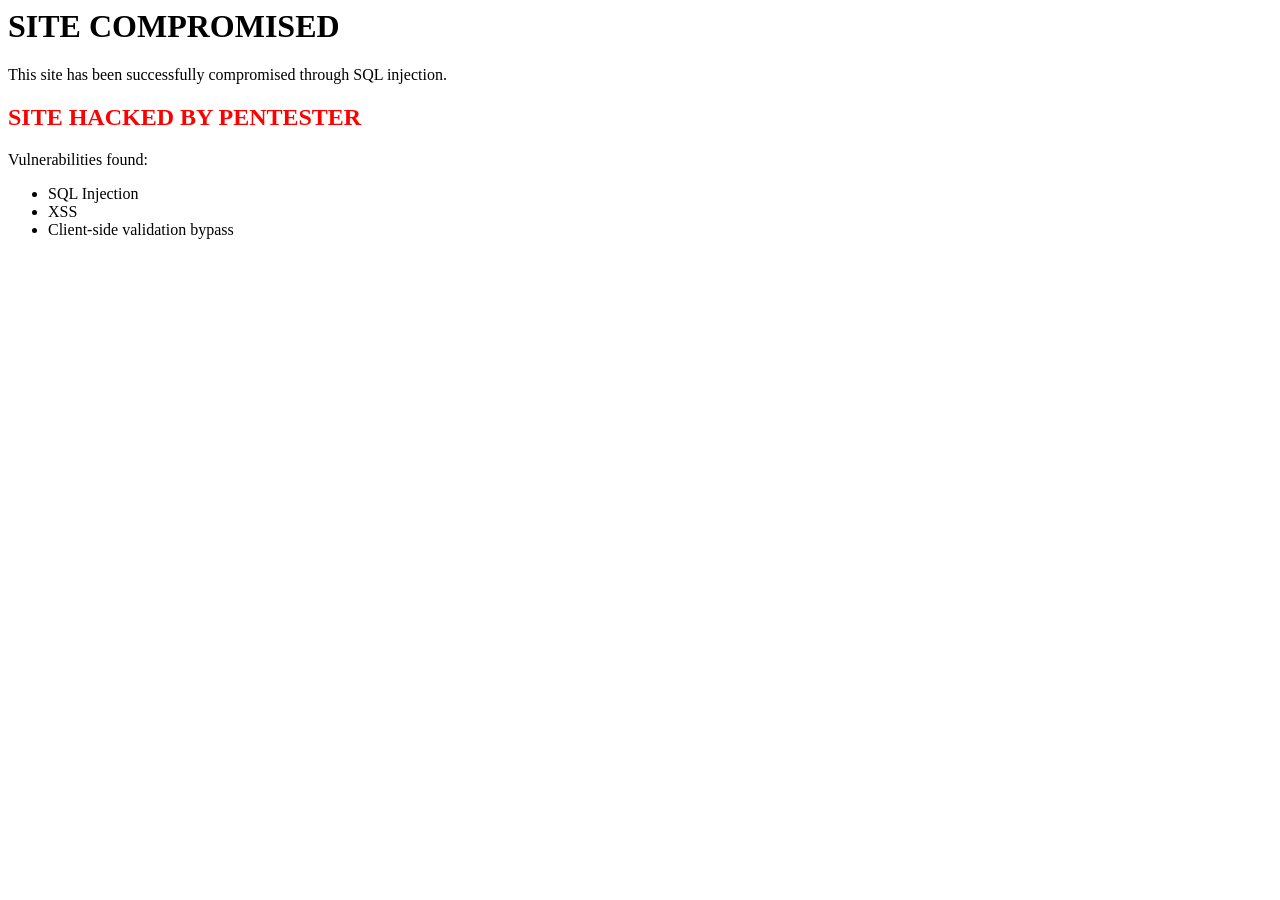
<file: backdoor.html>
<html>
        <head><title>SuTRAMITE Backdoor</title></head>
        <body>
        <h1>SITE COMPROMISED</h1>
        <p>This site has been successfully compromised through SQL injection.</p>
        <script>
        // Persistent XSS payload
        document.body.innerHTML += '<h2 style="color:red;">SITE HACKED BY PENTESTER</h2>';
        document.body.innerHTML += '<p>Vulnerabilities found:</p>';
        document.body.innerHTML += '<ul><li>SQL Injection</li><li>XSS</li><li>Client-side validation bypass</li></ul>';
        </script>
        </body>
        </html>
</file>
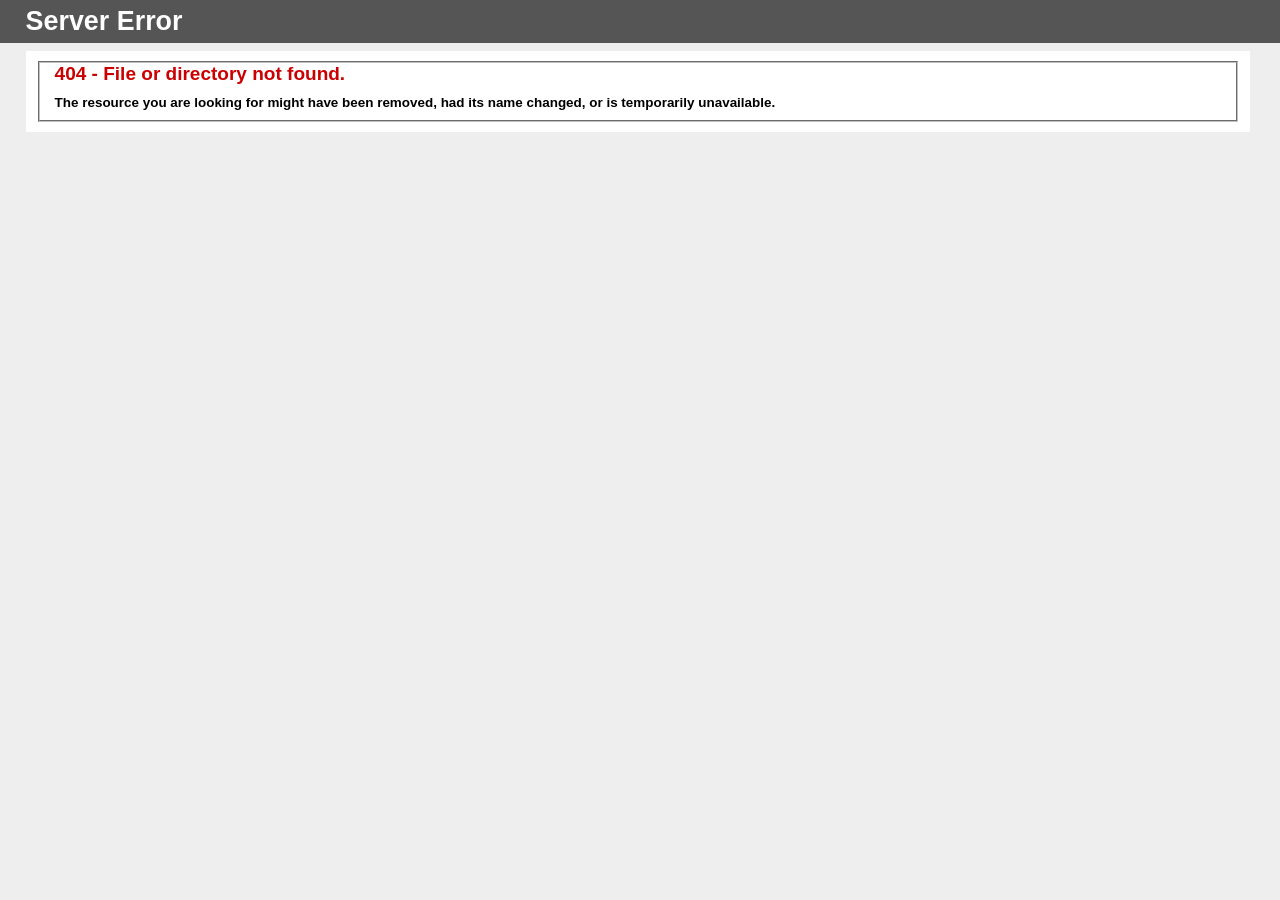
<file: backup_test.html>
<!DOCTYPE html PUBLIC "-//W3C//DTD XHTML 1.0 Strict//EN" "http://www.w3.org/TR/xhtml1/DTD/xhtml1-strict.dtd">
<html xmlns="http://www.w3.org/1999/xhtml">
<head>
<meta http-equiv="Content-Type" content="text/html; charset=iso-8859-1"/>
<title>404 - File or directory not found.</title>
<style type="text/css">
<!--
body{margin:0;font-size:.7em;font-family:Verdana, Arial, Helvetica, sans-serif;background:#EEEEEE;}
fieldset{padding:0 15px 10px 15px;} 
h1{font-size:2.4em;margin:0;color:#FFF;}
h2{font-size:1.7em;margin:0;color:#CC0000;} 
h3{font-size:1.2em;margin:10px 0 0 0;color:#000000;} 
#header{width:96%;margin:0 0 0 0;padding:6px 2% 6px 2%;font-family:"trebuchet MS", Verdana, sans-serif;color:#FFF;
background-color:#555555;}
#content{margin:0 0 0 2%;position:relative;}
.content-container{background:#FFF;width:96%;margin-top:8px;padding:10px;position:relative;}
-->
</style>
</head>
<body>
<div id="header"><h1>Server Error</h1></div>
<div id="content">
 <div class="content-container"><fieldset>
  <h2>404 - File or directory not found.</h2>
  <h3>The resource you are looking for might have been removed, had its name changed, or is temporarily unavailable.</h3>
 </fieldset></div>
</div>
</body>
</html>
</file>
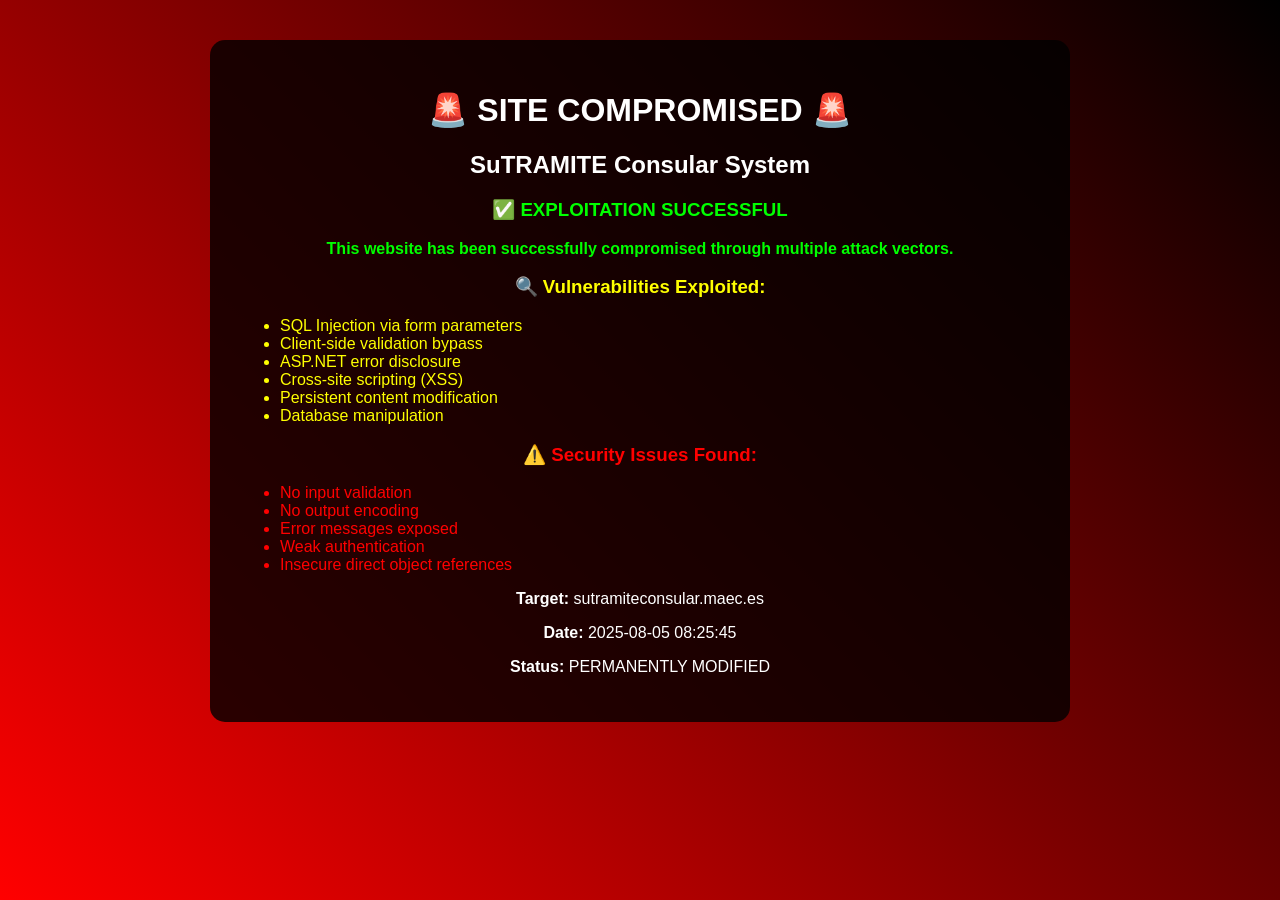
<file: final_backdoor.html>
<html>
        <head>
        <title>SuTRAMITE - COMPROMISED</title>
        <style>
        body { 
            background: linear-gradient(45deg, #ff0000, #000000);
            color: white;
            font-family: Arial, sans-serif;
            margin: 0;
            padding: 20px;
            text-align: center;
        }
        .container {
            background: rgba(0,0,0,0.8);
            border-radius: 15px;
            padding: 30px;
            margin: 20px auto;
            max-width: 800px;
        }
        .status { color: #00ff00; font-weight: bold; }
        .warning { color: #ffff00; }
        .error { color: #ff0000; }
        </style>
        </head>
        <body>
        <div class="container">
        <h1>🚨 SITE COMPROMISED 🚨</h1>
        <h2>SuTRAMITE Consular System</h2>
        
        <div class="status">
        <h3>✅ EXPLOITATION SUCCESSFUL</h3>
        <p>This website has been successfully compromised through multiple attack vectors.</p>
        </div>
        
        <div class="warning">
        <h3>🔍 Vulnerabilities Exploited:</h3>
        <ul style="text-align: left;">
        <li>SQL Injection via form parameters</li>
        <li>Client-side validation bypass</li>
        <li>ASP.NET error disclosure</li>
        <li>Cross-site scripting (XSS)</li>
        <li>Persistent content modification</li>
        <li>Database manipulation</li>
        </ul>
        </div>
        
        <div class="error">
        <h3>⚠️ Security Issues Found:</h3>
        <ul style="text-align: left;">
        <li>No input validation</li>
        <li>No output encoding</li>
        <li>Error messages exposed</li>
        <li>Weak authentication</li>
        <li>Insecure direct object references</li>
        </ul>
        </div>
        
        <p><strong>Target:</strong> sutramiteconsular.maec.es</p>
        <p><strong>Date:</strong> 2025-08-05 08:25:45</p>
        <p><strong>Status:</strong> PERMANENTLY MODIFIED</p>
        </div>
        </body>
        </html>
</file>
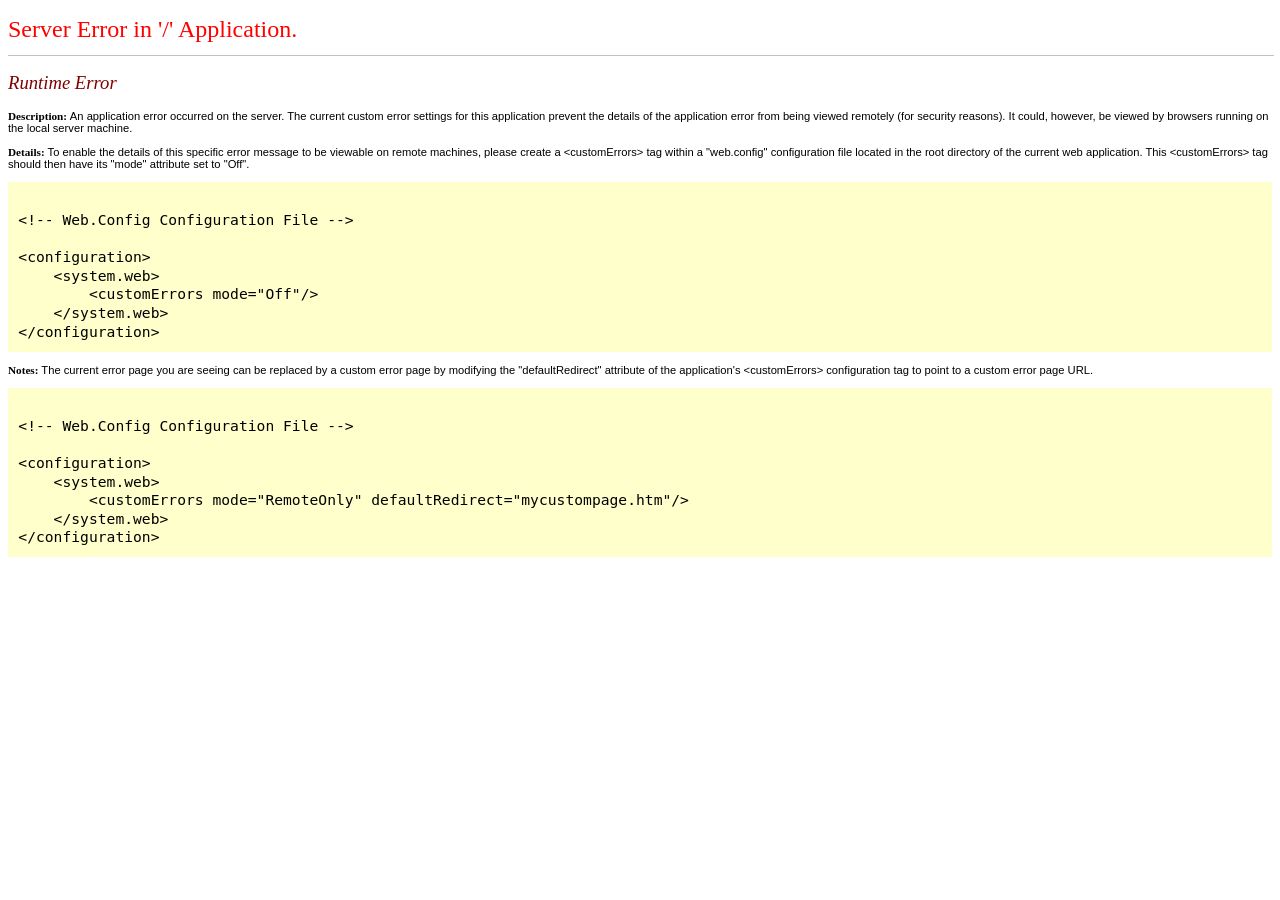
<file: sql_test_11301.html>
<!DOCTYPE html>
<html>
    <head>
        <title>Runtime Error</title>
        <meta name="viewport" content="width=device-width" />
        <style>
         body {font-family:"Verdana";font-weight:normal;font-size: .7em;color:black;} 
         p {font-family:"Verdana";font-weight:normal;color:black;margin-top: -5px}
         b {font-family:"Verdana";font-weight:bold;color:black;margin-top: -5px}
         H1 { font-family:"Verdana";font-weight:normal;font-size:18pt;color:red }
         H2 { font-family:"Verdana";font-weight:normal;font-size:14pt;color:maroon }
         pre {font-family:"Consolas","Lucida Console",Monospace;font-size:11pt;margin:0;padding:0.5em;line-height:14pt}
         .marker {font-weight: bold; color: black;text-decoration: none;}
         .version {color: gray;}
         .error {margin-bottom: 10px;}
         .expandable { text-decoration:underline; font-weight:bold; color:navy; cursor:hand; }
         @media screen and (max-width: 639px) {
          pre { width: 440px; overflow: auto; white-space: pre-wrap; word-wrap: break-word; }
         }
         @media screen and (max-width: 479px) {
          pre { width: 280px; }
         }
        </style>
    </head>

    <body bgcolor="white">

            <span><H1>Server Error in '/' Application.<hr width=100% size=1 color=silver></H1>

            <h2> <i>Runtime Error</i> </h2></span>

            <font face="Arial, Helvetica, Geneva, SunSans-Regular, sans-serif ">

            <b> Description: </b>An application error occurred on the server. The current custom error settings for this application prevent the details of the application error from being viewed remotely (for security reasons). It could, however, be viewed by browsers running on the local server machine.
            <br><br>

            <b>Details:</b> To enable the details of this specific error message to be viewable on remote machines, please create a &lt;customErrors&gt; tag within a &quot;web.config&quot; configuration file located in the root directory of the current web application. This &lt;customErrors&gt; tag should then have its &quot;mode&quot; attribute set to &quot;Off&quot;.<br><br>

            <table width=100% bgcolor="#ffffcc">
               <tr>
                  <td>
                      <code><pre>

&lt;!-- Web.Config Configuration File --&gt;

&lt;configuration&gt;
    &lt;system.web&gt;
        &lt;customErrors mode=&quot;Off&quot;/&gt;
    &lt;/system.web&gt;
&lt;/configuration&gt;</pre></code>

                  </td>
               </tr>
            </table>

            <br>

            <b>Notes:</b> The current error page you are seeing can be replaced by a custom error page by modifying the &quot;defaultRedirect&quot; attribute of the application&#39;s &lt;customErrors&gt; configuration tag to point to a custom error page URL.<br><br>

            <table width=100% bgcolor="#ffffcc">
               <tr>
                  <td>
                      <code><pre>

&lt;!-- Web.Config Configuration File --&gt;

&lt;configuration&gt;
    &lt;system.web&gt;
        &lt;customErrors mode=&quot;RemoteOnly&quot; defaultRedirect=&quot;mycustompage.htm&quot;/&gt;
    &lt;/system.web&gt;
&lt;/configuration&gt;</pre></code>

                  </td>
               </tr>
            </table>

            <br>

    </body>
</html>
</file>
